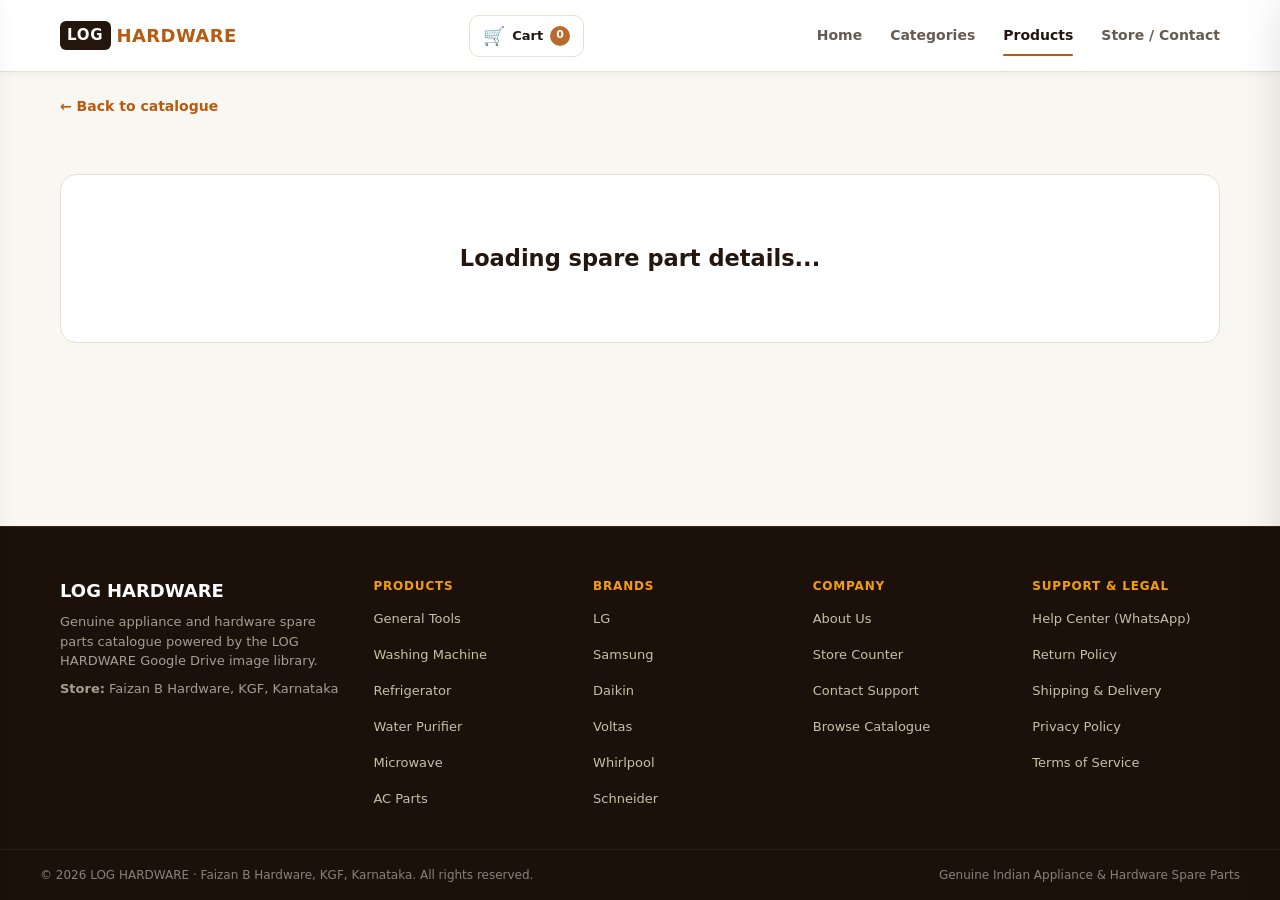
<file: product.html>
<!doctype html>
<html lang="en">
<head>
  <meta charset="utf-8">
  <meta name="viewport" content="width=device-width, initial-scale=1, viewport-fit=cover">
  <title>Spare Part Details - LOG HARDWARE</title>
  <meta name="description" content="LOG HARDWARE Google Drive spare parts catalogue.">
  <link rel="stylesheet" href="styles.css">
</head>
<body>

<header class="topbar">
  <div class="topbar-container">
    <div class="brand-wrapper">
      <a class="site-name" href="index.html" aria-label="LOG HARDWARE Home">
        <span class="logo-accent">LOG</span>
        <span class="logo-sub">HARDWARE</span>
      </a>
    </div>

    <button class="menu-toggle" id="menuToggle" type="button"
            aria-label="Open navigation menu" aria-expanded="false">
      <span class="hamburger-icon" aria-hidden="true">☰</span>
      <span class="menu-label">Menu</span>
    </button>
      <button class="header-cart-button" type="button" data-cart-button aria-label="Open shopping cart">
        <span class="cart-icon" aria-hidden="true">🛒</span>
        <span class="cart-label">Cart</span>
        <span class="cart-count" data-cart-count>0</span>
      </button>


    <nav class="topbar-nav" aria-label="Primary navigation">
      <a href="index.html#home">Home</a>
      <a href="index.html#categories">Categories</a>
      <a href="index.html#products-section" class="active">Products</a>
      <a href="index.html#store">Store / Contact</a>
    </nav>
  </div>
</header>

<nav id="mobileNav" class="mobile-nav" aria-label="Mobile navigation">
  <div class="mobile-nav-head">
    <div class="site-name">
      <span class="logo-accent">LOG</span>
      <span class="logo-sub">HARDWARE</span>
    </div>
    <button id="closeMobileNav" class="icon-button" type="button"
            aria-label="Close navigation menu">×</button>
  </div>

  <div class="mobile-nav-links">
    <a href="index.html#home">Home</a>
    <a href="index.html#categories">Categories</a>
    <a href="index.html#products-section">Products</a>
    <a href="index.html#store">Store</a>
    <a href="index.html#store">Contact</a>
    <a href="javascript:void(0)" onclick="openStoreWhatsApp()" class="whatsapp-nav">
      💬 Chat on WhatsApp
    </a>
  </div>

  <div class="mobile-nav-footer">
    <p><strong>Faizan B Hardware</strong><br>
      KGF, Karnataka<br>
      Mon – Sat: 9:00 AM – 8:00 PM
    </p>
  </div>
</nav>

<div id="mobileNavOverlay" class="mobile-nav-overlay" aria-hidden="true"></div>

<main>
  <a class="back-link" href="index.html#products-section">
    ← Back to catalogue
  </a>

  <section id="productDetail"
           class="product-detail-layout"
           aria-live="polite">
    <div class="detail-not-found">
      <h2>Loading spare part details...</h2>
    </div>
  </section>
</main>

<footer class="site-footer">
  <div class="footer-top">
    <div class="footer-brand-col">
      <a class="footer-logo" href="index.html">
        <span class="logo-accent">LOG</span> HARDWARE
      </a>
      <p class="footer-desc">
        Genuine appliance and hardware spare parts catalogue powered by
        the LOG HARDWARE Google Drive image library.
      </p>
      <p class="footer-desc">
        <strong>Store:</strong> Faizan B Hardware, KGF, Karnataka
      </p>
    </div>

    <div class="footer-col">
      <div class="footer-heading">Products</div>
      <a onclick="chooseCategory('General Tools')">General Tools</a>
      <a onclick="chooseCategory('Washing Machine')">Washing Machine</a>
      <a onclick="chooseCategory('Refrigerator')">Refrigerator</a>
      <a onclick="chooseCategory('Water Purifier')">Water Purifier</a>
      <a onclick="chooseCategory('Microwave')">Microwave</a>
      <a onclick="chooseCategory('AC Parts')">AC Parts</a>
    </div>

    <div class="footer-col">
      <div class="footer-heading">Brands</div>
      <a onclick="chooseBrand('LG')">LG</a>
      <a onclick="chooseBrand('Samsung')">Samsung</a>
      <a onclick="chooseBrand('Daikin')">Daikin</a>
      <a onclick="chooseBrand('Voltas')">Voltas</a>
      <a onclick="chooseBrand('Whirlpool')">Whirlpool</a>
      <a onclick="chooseBrand('Schneider')">Schneider</a>
    </div>

    <div class="footer-col">
      <div class="footer-heading">Company</div>
      <a href="index.html#store">About Us</a>
      <a href="index.html#store">Store Counter</a>
      <a href="javascript:void(0)" onclick="openStoreWhatsApp()">Contact Support</a>
      <a href="index.html#categories">Browse Catalogue</a>
    </div>

    <div class="footer-col">
      <div class="footer-heading">Support &amp; Legal</div>
      <a href="javascript:void(0)" onclick="openStoreWhatsApp()">Help Center (WhatsApp)</a>
      <a href="index.html#store">Return Policy</a>
      <a href="index.html#store">Shipping &amp; Delivery</a>
      <a href="index.html#store">Privacy Policy</a>
      <a href="index.html#store">Terms of Service</a>
    </div>
  </div>

  <div class="footer-bottom">
    <div class="footer-bottom-inner">
      <span>© 2026 LOG HARDWARE · Faizan B Hardware, KGF, Karnataka. All rights reserved.</span>
      <span>Genuine Indian Appliance &amp; Hardware Spare Parts</span>
    </div>
  </div>
</footer>

<script src="navigation.js"></script>
<script src="google_drive.js"></script>
<script src="app.js"></script>
  <script src="cart.js"></script>
</body>
</html>
</file>
<file: styles.css>
/* ==========================================================================
   LOG HARDWARE - Modern, Accessible & Mobile-First Design System
   Indian Hardware & Appliance Spare Parts Catalogue
   Primary Mobile Web Experience + Fully Responsive Across All Breakpoints
   ========================================================================== */

:root {
  --cream: #f9f7f1;
  --paper: #ffffff;
  --paper-soft: #fdfcf9;
  --brown: #24160d;
  --brown-light: #3d281a;
  --tan: #b85b11;
  --tan-hover: #964708;
  --tan-light: #fef5ee;
  --muted: #665b52;
  --muted-light: #8a7f76;
  --line: #e6dfd4;
  --line-strong: #d2c7b8;
  --green: #25d366;
  --green-dark: #128c7e;
  --green-hover: #1ebd56;
  --green-light: #e8f8f0;
  --amber: #f59e0b;
  --amber-light: #fffbeb;
  
  --font-base: system-ui, -apple-system, BlinkMacSystemFont, "Segoe UI", Roboto, "Helvetica Neue", Arial, sans-serif;
  --shadow-xs: 0 1px 2px rgba(36, 22, 13, 0.05);
  --shadow-sm: 0 2px 6px rgba(36, 22, 13, 0.08);
  --shadow-md: 0 6px 18px rgba(36, 22, 13, 0.08);
  --shadow-lg: 0 12px 30px rgba(36, 22, 13, 0.12);
  
  --radius-sm: 6px;
  --radius-md: 10px;
  --radius-lg: 16px;
  --radius-pill: 9999px;
  
  --transition-fast: 0.15s ease;
  --transition-base: 0.25s ease;
  --touch-min: 44px;
}

/* ==========================================================================
   Global Reset & Mobile-First Foundation
   ========================================================================== */
*, *::before, *::after {
  box-sizing: border-box;
}

html, body {
  width: 100%;
  max-width: 100%;
  overflow-x: hidden;
  margin: 0;
  padding: 0;
  background-color: var(--cream);
  color: var(--brown);
  font-family: var(--font-base);
  font-size: 15px;
  line-height: 1.5;
  -webkit-text-size-adjust: 100%;
  scroll-behavior: smooth;
}

body {
  min-height: 100vh;
  min-height: 100dvh;
  display: flex;
  flex-direction: column;
}

body.cart-open,
body.menu-open {
  overflow: hidden;
}

img {
  max-width: 100%;
  height: auto;
  display: block;
}

a {
  color: inherit;
  text-decoration: none;
  -webkit-tap-highlight-color: transparent;
}

button, input, select, textarea {
  font-family: inherit;
  font-size: inherit;
  line-height: inherit;
  -webkit-tap-highlight-color: transparent;
}

button {
  cursor: pointer;
  border: none;
  background: none;
}

:focus-visible {
  outline: 2px solid var(--tan);
  outline-offset: 2px;
}

main {
  width: 100%;
  max-width: 1200px;
  margin: 0 auto;
  padding-inline: 14px;
  flex: 1;
}

@media (min-width: 768px) {
  main {
    padding-inline: 20px;
  }
}

.eyebrow {
  color: var(--tan);
  font-size: 11px;
  font-weight: 800;
  letter-spacing: 1.2px;
  text-transform: uppercase;
  margin: 0 0 6px 0;
  display: inline-block;
}

/* ==========================================================================
   Header: Desktop & Mobile (LOG HARDWARE | Menu | Cart)
   ========================================================================== */
.topbar {
  position: sticky;
  top: 0;
  z-index: 100;
  background: #ffffff;
  border-bottom: 1px solid var(--line);
  height: 64px;
  box-shadow: 0 2px 8px rgba(0, 0, 0, 0.04);
}

.topbar-container {
  max-width: 1200px;
  margin: 0 auto;
  height: 100%;
  padding-inline: 14px;
  display: flex;
  align-items: center;
  justify-content: space-between;
  gap: 10px;
}

@media (min-width: 768px) {
  .topbar {
    height: 72px;
  }
  .topbar-container {
    padding-inline: 20px;
    gap: 20px;
  }
}

.brand-wrapper {
  display: flex;
  align-items: center;
  gap: 8px;
  min-width: 0;
}

.site-name {
  display: inline-flex;
  align-items: center;
  gap: 6px;
  font-size: 18px;
  font-weight: 900;
  color: var(--brown);
  letter-spacing: -0.5px;
  white-space: nowrap;
}

.site-name .logo-accent {
  background: var(--brown);
  color: #ffffff;
  padding: 3px 7px;
  border-radius: var(--radius-sm);
  font-weight: 900;
  letter-spacing: 0.8px;
  font-size: 15px;
}

.site-name .logo-sub {
  color: var(--tan);
  font-weight: 800;
  letter-spacing: 0.4px;
}

/* Menu Toggle Button (Min 44x44px Touch Target) */
.menu-toggle {
  display: inline-flex;
  align-items: center;
  justify-content: center;
  gap: 6px;
  min-width: 44px;
  height: 44px;
  padding: 0 10px;
  border-radius: var(--radius-sm);
  background: var(--cream);
  border: 1px solid var(--line);
  color: var(--brown);
  font-size: 14px;
  font-weight: 700;
  line-height: 1;
}

.menu-toggle .hamburger-icon {
  font-size: 18px;
  line-height: 1;
}

.menu-toggle .menu-label {
  font-size: 13px;
  font-weight: 700;
}

@media (min-width: 769px) {
  .menu-toggle {
    display: none;
  }
}

/* Desktop Navigation */
.topbar-nav {
  display: none;
}

@media (min-width: 769px) {
  .topbar-nav {
    display: flex;
    align-items: center;
    gap: 28px;
  }
  
  .topbar-nav a {
    font-size: 14px;
    font-weight: 600;
    color: var(--muted);
    transition: color var(--transition-fast);
    padding: 6px 0;
    position: relative;
  }
  
  .topbar-nav a:hover,
  .topbar-nav a.active {
    color: var(--brown);
  }
  
  .topbar-nav a.active::after {
    content: '';
    position: absolute;
    bottom: -4px;
    left: 0;
    right: 0;
    height: 2px;
    background: var(--tan);
    border-radius: 2px;
  }
}

/* Cart Button (Min 44px Touch Target) */
.header-actions {
  display: flex;
  align-items: center;
  gap: 8px;
}

.cart-button {
  display: inline-flex;
  align-items: center;
  justify-content: center;
  gap: 7px;
  min-height: 44px;
  padding: 8px 14px;
  background: var(--brown);
  color: #ffffff;
  border-radius: var(--radius-pill);
  font-weight: 700;
  font-size: 14px;
  transition: background-color var(--transition-fast);
  white-space: nowrap;
}

.cart-button:hover {
  background: var(--brown-light);
}

.cart-count-badge {
  display: inline-grid;
  place-items: center;
  background: var(--amber);
  color: var(--brown);
  font-size: 12px;
  font-weight: 800;
  min-width: 20px;
  height: 20px;
  border-radius: 10px;
  padding: 0 4px;
}

/* ==========================================================================
   Mobile Navigation Drawer & Overlay
   ========================================================================== */
.mobile-nav {
  position: fixed;
  top: 0;
  left: 0;
  width: min(320px, 86%);
  height: 100vh;
  height: 100dvh;
  background: #ffffff;
  z-index: 1001;
  transform: translateX(-105%);
  transition: transform var(--transition-base);
  display: flex;
  flex-direction: column;
  box-shadow: 4px 0 25px rgba(0, 0, 0, 0.15);
}

.mobile-nav.open {
  transform: translateX(0);
}

.mobile-nav-head {
  padding: 16px 18px;
  display: flex;
  align-items: center;
  justify-content: space-between;
  border-bottom: 1px solid var(--line);
}

.mobile-nav-head .icon-button {
  width: 44px;
  height: 44px;
  font-size: 28px;
}

.mobile-nav-links {
  display: flex;
  flex-direction: column;
  padding: 12px 0;
  overflow-y: auto;
  flex: 1;
}

.mobile-nav-links a {
  min-height: 48px;
  display: flex;
  align-items: center;
  padding: 12px 20px;
  font-size: 16px;
  font-weight: 700;
  color: var(--brown);
  border-left: 4px solid transparent;
  transition: background-color var(--transition-fast), border-color var(--transition-fast), color var(--transition-fast);
}

.mobile-nav-links a:hover,
.mobile-nav-links a:focus,
.mobile-nav-links a.active {
  background: var(--cream);
  border-color: var(--tan);
  color: var(--tan);
}

.mobile-nav-links a.whatsapp-nav {
  color: var(--green-dark);
  background: var(--green-light);
  margin: 10px 16px;
  border-radius: var(--radius-sm);
  border-left: none;
}

.mobile-nav-footer {
  padding: 16px 20px;
  border-top: 1px solid var(--line);
  background: var(--paper-soft);
  font-size: 13px;
  color: var(--muted);
  line-height: 1.4;
}

.mobile-nav-footer p {
  margin: 0;
}

.mobile-nav-overlay {
  position: fixed;
  inset: 0;
  background: rgba(36, 22, 13, 0.5);
  backdrop-filter: blur(2px);
  z-index: 1000;
  opacity: 0;
  visibility: hidden;
  transition: opacity var(--transition-base), visibility var(--transition-base);
}

.mobile-nav-overlay.open {
  opacity: 1;
  visibility: visible;
}

/* ==========================================================================
   Hero Section: Mobile First
   ========================================================================== */
.hero {
  padding: 28px 0 24px;
  display: grid;
  grid-template-columns: 1fr;
  gap: 24px;
}

@media (min-width: 900px) {
  .hero {
    padding: 48px 0 36px;
    grid-template-columns: 1.15fr 0.85fr;
    gap: 40px;
    align-items: center;
  }
}

.hero-content h1 {
  font-size: clamp(28px, 8.5vw, 44px);
  line-height: 1.12;
  letter-spacing: -1px;
  color: var(--brown);
  margin: 0 0 12px 0;
  font-weight: 900;
}

.hero-description {
  font-size: 15px;
  line-height: 1.55;
  color: var(--muted);
  max-width: 540px;
  margin: 0 0 20px 0;
}

.hero-cta-group {
  display: flex;
  flex-direction: column;
  gap: 10px;
  width: 100%;
}

@media (min-width: 500px) {
  .hero-cta-group {
    flex-direction: row;
    flex-wrap: wrap;
    align-items: center;
  }
}

.hero-primary-btn {
  display: inline-flex;
  align-items: center;
  justify-content: center;
  gap: 8px;
  background: var(--brown);
  color: #ffffff;
  min-height: 48px;
  padding: 12px 22px;
  border-radius: var(--radius-md);
  font-weight: 700;
  font-size: 15px;
  transition: background-color var(--transition-fast);
  text-align: center;
  width: 100%;
}

@media (min-width: 500px) {
  .hero-primary-btn {
    width: auto;
  }
}

.hero-primary-btn:hover {
  background: var(--brown-light);
}

.hero-secondary-btn {
  display: inline-flex;
  align-items: center;
  justify-content: center;
  gap: 8px;
  background: var(--green-light);
  color: var(--green-dark);
  border: 1px solid rgba(37, 211, 102, 0.4);
  min-height: 48px;
  padding: 12px 20px;
  border-radius: var(--radius-md);
  font-weight: 700;
  font-size: 15px;
  transition: background-color var(--transition-fast);
  width: 100%;
}

@media (min-width: 500px) {
  .hero-secondary-btn {
    width: auto;
  }
}

.hero-secondary-btn:hover {
  background: #d9f5e5;
}

/* Clean, Authentic Hardware Store Card (NO FLOAT/GRAVITY ANIMATIONS) */
.hero-visual {
  background: #ffffff;
  border: 1px solid var(--line);
  border-radius: var(--radius-lg);
  padding: 18px;
  box-shadow: var(--shadow-sm);
  display: flex;
  flex-direction: column;
  gap: 14px;
}

.hero-badge-top {
  display: flex;
  align-items: center;
  justify-content: space-between;
  padding-bottom: 12px;
  border-bottom: 1px solid var(--line);
}

.status-pill {
  display: inline-flex;
  align-items: center;
  gap: 6px;
  background: #ecfdf5;
  color: #065f46;
  font-size: 12px;
  font-weight: 700;
  padding: 4px 10px;
  border-radius: var(--radius-pill);
}

.status-pill::before {
  content: '●';
  color: #10b981;
}

.hero-counter {
  font-size: 12px;
  font-weight: 700;
  color: var(--muted);
}

.hero-feature-grid {
  display: grid;
  grid-template-columns: 1fr;
  gap: 10px;
}

@media (min-width: 480px) {
  .hero-feature-grid {
    grid-template-columns: 1fr 1fr;
  }
}

.feature-box {
  background: var(--cream);
  border: 1px solid var(--line);
  border-radius: var(--radius-md);
  padding: 12px;
}

.feature-box-icon {
  font-size: 20px;
  margin-bottom: 4px;
}

.feature-box-title {
  font-weight: 700;
  font-size: 13px;
  color: var(--brown);
  margin: 0 0 2px 0;
}

.feature-box-desc {
  font-size: 12px;
  color: var(--muted);
  margin: 0;
  line-height: 1.4;
}

.hero-store-bar {
  background: var(--brown);
  color: #ffffff;
  border-radius: var(--radius-md);
  padding: 10px 14px;
  font-size: 12px;
  line-height: 1.4;
}

.hero-store-bar strong {
  color: var(--amber);
}

/* ==========================================================================
   Categories Section (Mobile: 2 Columns with >=44px Touch Targets)
   ========================================================================== */
.category-section {
  padding: 24px 0 16px;
}

.section-head {
  margin-bottom: 16px;
}

.section-head h2 {
  margin: 0 0 4px 0;
  font-size: clamp(22px, 6vw, 28px);
  font-weight: 800;
  letter-spacing: -0.6px;
  color: var(--brown);
}

.section-head p {
  margin: 0;
  color: var(--muted);
  font-size: 14px;
}

.category-grid {
  display: grid;
  grid-template-columns: repeat(2, 1fr);
  gap: 12px;
}

@media (min-width: 601px) and (max-width: 1023px) {
  .category-grid {
    grid-template-columns: repeat(3, 1fr);
    gap: 16px;
  }
}

@media (min-width: 1024px) {
  .category-grid {
    grid-template-columns: repeat(6, 1fr);
    gap: 16px;
  }
}

.category-card {
  background: #ffffff;
  border: 1px solid var(--line);
  border-radius: var(--radius-md);
  padding: 16px 10px;
  display: flex;
  flex-direction: column;
  align-items: center;
  justify-content: center;
  gap: 8px;
  text-align: center;
  min-height: 96px;
  width: 100%;
  transition: border-color var(--transition-fast), background-color var(--transition-fast);
}

.category-card:hover {
  border-color: var(--tan);
}

.category-card.selected {
  border: 2px solid var(--tan);
  background: var(--tan-light);
}

.category-icon {
  font-size: 26px;
  line-height: 1;
}

.category-name {
  font-size: 13px;
  font-weight: 700;
  color: var(--brown);
  line-height: 1.2;
}

/* ==========================================================================
   Brand Strip (Touch friendly, no horizontal page overflow)
   ========================================================================== */
.brand-strip {
  background: #ffffff;
  border-top: 1px solid var(--line);
  border-bottom: 1px solid var(--line);
  padding: 12px 0;
  margin: 20px 0;
  overflow: hidden;
  max-width: 100%;
}

.brand-strip-container {
  max-width: 1200px;
  margin: 0 auto;
  padding: 0 14px 6px;
}

.brand-strip-label {
  font-size: 11px;
  font-weight: 800;
  letter-spacing: 1px;
  color: var(--tan);
  text-transform: uppercase;
  margin: 0;
}

.brand-track-wrapper {
  overflow: hidden;
  width: 100%;
}

.brand-track {
  display: flex;
  width: max-content;
  gap: 14px;
  animation: subtleMarquee 38s linear infinite;
  padding: 4px 0;
}

.brand-track:hover {
  animation-play-state: paused;
}

.brand-pill {
  display: inline-flex;
  align-items: center;
  justify-content: center;
  min-height: 38px;
  padding: 0 16px;
  background: var(--cream);
  border: 1px solid var(--line);
  border-radius: var(--radius-pill);
  font-size: 12px;
  font-weight: 800;
  color: var(--brown);
  letter-spacing: 0.5px;
  transition: background-color var(--transition-fast), border-color var(--transition-fast);
  cursor: pointer;
  white-space: nowrap;
}

.brand-pill:hover,
.brand-pill:focus {
  background: #ffffff;
  border-color: var(--tan);
  color: var(--tan);
}

@keyframes subtleMarquee {
  from { transform: translateX(0); }
  to { transform: translateX(-50%); }
}

@media (prefers-reduced-motion: reduce) {
  .brand-track {
    animation: none;
    overflow-x: auto;
  }
}

/* ==========================================================================
   Filter Panel: Mobile Layout Order
   Row 1: Search
   Row 2: Category | Brand
   Row 3: Size / Model
   Row 4: Clear Filters
   ========================================================================== */
.filter-section {
  padding: 12px 0 20px;
}

.filter-card {
  background: #ffffff;
  border: 1px solid var(--line);
  border-radius: var(--radius-lg);
  padding: 16px;
  box-shadow: var(--shadow-xs);
  margin-bottom: 20px;
}

.filter-grid {
  display: grid;
  grid-template-columns: 1fr 1fr;
  gap: 12px;
}

.filter-group-search {
  grid-column: 1 / -1;
}

.filter-group-category {
  grid-column: 1;
}

.filter-group-brand {
  grid-column: 2;
}

.filter-group-size {
  grid-column: 1 / -1;
}

.filter-clear-btn {
  grid-column: 1 / -1;
  width: 100%;
  height: 44px;
  background: var(--cream);
  color: var(--brown);
  border: 1px solid var(--line-strong);
  border-radius: var(--radius-sm);
  font-size: 14px;
  font-weight: 700;
  display: inline-flex;
  align-items: center;
  justify-content: center;
  transition: background-color var(--transition-fast), border-color var(--transition-fast);
}

.filter-clear-btn:hover {
  background: #ffffff;
  border-color: var(--tan);
  color: var(--tan);
}

@media (min-width: 900px) {
  .filter-grid {
    grid-template-columns: 1.3fr 1fr 1fr 1fr auto;
    align-items: end;
  }
  .filter-group-search {
    grid-column: auto;
  }
  .filter-group-category {
    grid-column: auto;
  }
  .filter-group-brand {
    grid-column: auto;
  }
  .filter-group-size {
    grid-column: auto;
  }
  .filter-clear-btn {
    grid-column: auto;
    width: auto;
    padding: 0 18px;
  }
}

.filter-group {
  display: flex;
  flex-direction: column;
  gap: 4px;
  min-width: 0;
}

.filter-label {
  font-size: 11px;
  font-weight: 800;
  color: var(--muted);
  text-transform: uppercase;
  letter-spacing: 0.5px;
}

/* 16px font-size prevents iOS Safari from automatically zooming into inputs! */
.filter-select,
.filter-input {
  width: 100%;
  height: 44px;
  background: var(--paper-soft);
  border: 1px solid var(--line-strong);
  border-radius: var(--radius-sm);
  padding: 0 12px;
  color: var(--brown);
  font-size: 16px;
  font-weight: 500;
  transition: border-color var(--transition-fast), box-shadow var(--transition-fast);
}

@media (min-width: 769px) {
  .filter-select,
  .filter-input {
    font-size: 14px;
  }
}

.filter-select:focus,
.filter-input:focus {
  border-color: var(--tan);
  outline: none;
  box-shadow: 0 0 0 3px rgba(184, 91, 17, 0.12);
}

.catalogue-status-bar {
  display: flex;
  align-items: center;
  justify-content: space-between;
  margin-bottom: 16px;
  padding-bottom: 10px;
  border-bottom: 1px solid var(--line);
}

.product-count-text {
  font-size: 13px;
  color: var(--muted);
  margin: 0;
  line-height: 1.4;
}

.product-count-text strong {
  color: var(--brown);
}

/* ==========================================================================
   Product Grid: Single-Column on Mobile, 2 on Tablet, 3 on Desktop
   ========================================================================== */
.product-grid {
  display: grid;
  grid-template-columns: 1fr;
  gap: 20px;
}

@media (min-width: 650px) and (max-width: 1023px) {
  .product-grid {
    grid-template-columns: repeat(2, 1fr);
    gap: 20px;
  }
}

@media (min-width: 1024px) {
  .product-grid {
    grid-template-columns: repeat(3, 1fr);
    gap: 24px;
  }
}

.product-card {
  background: #ffffff;
  border: 1px solid var(--line);
  border-radius: var(--radius-lg);
  overflow: hidden;
  box-shadow: var(--shadow-xs);
  display: flex;
  flex-direction: column;
}

.card-link {
  display: flex;
  flex-direction: column;
  flex: 1;
  color: inherit;
}

/* Product image area on mobile: aspect-ratio 1 / 1, object-fit contain */
.image-wrap {
  width: 100%;
  aspect-ratio: 1 / 1;
  background: #f7f5ef;
  position: relative;
  overflow: hidden;
  display: flex;
  align-items: center;
  justify-content: center;
  padding: 16px;
}

@media (min-width: 650px) {
  .image-wrap {
    aspect-ratio: 4 / 3;
  }
}

.image-wrap img {
  width: 100%;
  height: 100%;
  object-fit: contain;
}

.card-tag {
  position: absolute;
  top: 10px;
  left: 10px;
  background: rgba(255, 255, 255, 0.95);
  backdrop-filter: blur(4px);
  color: var(--tan);
  font-size: 10px;
  font-weight: 800;
  letter-spacing: 0.6px;
  text-transform: uppercase;
  padding: 4px 8px;
  border-radius: var(--radius-sm);
  box-shadow: 0 1px 3px rgba(0, 0, 0, 0.1);
}

.card-copy {
  padding: 14px 16px 10px;
  display: flex;
  flex-direction: column;
  gap: 4px;
  flex: 1;
}

.product-title {
  margin: 0;
  font-size: 16px;
  font-weight: 800;
  line-height: 1.35;
  color: var(--brown);
  word-break: break-word;
}

.card-brand-meta {
  margin: 0;
  font-size: 12px;
  color: var(--muted);
  display: flex;
  align-items: center;
  flex-wrap: wrap;
  gap: 6px;
}

.meta-brand {
  font-weight: 700;
  color: var(--brown-light);
}

.meta-separator {
  color: var(--line-strong);
}

.meta-sku {
  color: var(--muted-light);
  word-break: break-all;
}

.card-price-row {
  display: flex;
  align-items: center;
  justify-content: space-between;
  margin-top: 6px;
  padding-top: 8px;
  border-top: 1px dashed var(--line);
}

.product-price {
  font-size: 19px;
  font-weight: 900;
  color: var(--brown);
  letter-spacing: -0.3px;
}

.stock-badge {
  font-size: 11px;
  font-weight: 700;
  color: #047857;
  background: #ecfdf5;
  padding: 3px 8px;
  border-radius: var(--radius-pill);
}

/* Card Actions Area (Touch Targets >=44px) */
.card-bottom-actions {
  padding: 12px 16px 16px;
  border-top: 1px solid var(--line);
  background: var(--paper-soft);
  display: flex;
  flex-direction: column;
  gap: 10px;
}

.card-options-row {
  display: grid;
  grid-template-columns: 1.35fr 1fr;
  gap: 10px;
}

.variant-label,
.qty-label {
  display: flex;
  flex-direction: column;
  gap: 4px;
}

.label-text {
  font-size: 10px;
  font-weight: 800;
  text-transform: uppercase;
  color: var(--muted);
  letter-spacing: 0.5px;
}

.card-variant-select {
  height: 44px;
  background: #ffffff;
  border: 1px solid var(--line-strong);
  border-radius: var(--radius-sm);
  padding: 0 8px;
  font-size: 14px;
  color: var(--brown);
  width: 100%;
}

.qty-stepper {
  display: flex;
  align-items: center;
  height: 44px;
  background: #ffffff;
  border: 1px solid var(--line-strong);
  border-radius: var(--radius-sm);
  overflow: hidden;
}

.stepper-btn {
  width: 44px;
  height: 100%;
  display: grid;
  place-items: center;
  background: var(--cream);
  color: var(--brown);
  font-size: 18px;
  font-weight: 700;
  line-height: 1;
}

.qty-stepper input {
  width: 100%;
  min-width: 0;
  height: 100%;
  text-align: center;
  border: none;
  font-weight: 700;
  font-size: 15px;
  color: var(--brown);
  padding: 0 4px;
  -moz-appearance: textfield;
}

.qty-stepper input::-webkit-outer-spin-button,
.qty-stepper input::-webkit-inner-spin-button {
  -webkit-appearance: none;
  margin: 0;
}

.card-button-group {
  display: grid;
  grid-template-columns: 1fr 1fr;
  gap: 8px;
}

@media (max-width: 340px) {
  .card-button-group {
    grid-template-columns: 1fr;
  }
}

.add-cart-btn,
.whatsapp-btn {
  height: 44px;
  border-radius: var(--radius-sm);
  font-size: 13px;
  font-weight: 800;
  display: inline-flex;
  align-items: center;
  justify-content: center;
  gap: 6px;
  white-space: nowrap;
}

.add-cart-btn {
  background: var(--brown);
  color: #ffffff;
}

.whatsapp-btn {
  background: var(--green);
  color: #0c391d;
}

.btn-icon {
  font-size: 15px;
}

/* Empty State / No Results */
.no-results-panel {
  grid-column: 1 / -1;
  background: #ffffff;
  border: 1px solid var(--line);
  border-radius: var(--radius-lg);
  padding: 40px 18px;
  text-align: center;
  display: flex;
  flex-direction: column;
  align-items: center;
  gap: 10px;
}

.no-results-icon {
  font-size: 36px;
  line-height: 1;
}

.no-results-panel h3 {
  margin: 0;
  font-size: 18px;
  color: var(--brown);
}

.no-results-panel p {
  margin: 0 0 8px;
  color: var(--muted);
  font-size: 14px;
  max-width: 380px;
}

/* ==========================================================================
   Product Detail Page: Single Column Mobile First
   Order: Back button -> Image -> Category -> Title -> Price ->
   Description -> Specs table -> Variant -> Quantity -> Add to Cart -> WhatsApp
   ========================================================================== */
.back-link {
  display: inline-flex;
  align-items: center;
  gap: 6px;
  min-height: 44px;
  font-size: 14px;
  font-weight: 700;
  color: var(--tan);
  margin: 12px 0 16px;
}

.product-detail-layout {
  display: grid;
  grid-template-columns: 1fr;
  gap: 24px;
  margin-bottom: 40px;
}

@media (min-width: 850px) {
  .product-detail-layout {
    grid-template-columns: 1fr 1.15fr;
    gap: 40px;
    margin-bottom: 60px;
  }
}

.detail-gallery {
  display: flex;
  flex-direction: column;
  gap: 12px;
}

.detail-image-wrap {
  width: 100%;
  aspect-ratio: 1 / 1;
  background: #ffffff;
  border: 1px solid var(--line);
  border-radius: var(--radius-lg);
  padding: 20px;
  display: flex;
  align-items: center;
  justify-content: center;
  box-shadow: var(--shadow-sm);
}

.detail-image-wrap img {
  width: 100%;
  height: 100%;
  object-fit: contain;
}

.detail-badges {
  display: flex;
  gap: 8px;
  flex-wrap: wrap;
}

.detail-badge-pill {
  font-size: 11px;
  font-weight: 700;
  color: #065f46;
  background: #ecfdf5;
  border: 1px solid #a7f3d0;
  padding: 5px 10px;
  border-radius: var(--radius-pill);
}

.detail-content {
  display: flex;
  flex-direction: column;
  gap: 16px;
}

.detail-header-meta {
  display: flex;
  align-items: center;
  gap: 10px;
  flex-wrap: wrap;
}

.detail-stock-status {
  font-size: 12px;
  font-weight: 700;
  color: #047857;
}

.detail-title {
  margin: 0;
  font-size: clamp(24px, 6.5vw, 36px);
  font-weight: 900;
  line-height: 1.2;
  color: var(--brown);
  letter-spacing: -0.6px;
  word-break: break-word;
}

.detail-price-box {
  display: flex;
  align-items: baseline;
  gap: 10px;
  padding: 12px 16px;
  background: #ffffff;
  border: 1px solid var(--line);
  border-radius: var(--radius-md);
  width: fit-content;
}

.detail-price {
  font-size: 28px;
  font-weight: 900;
  color: var(--brown);
}

.detail-price-tax {
  font-size: 12px;
  color: var(--muted);
  font-weight: 600;
}

.detail-description {
  font-size: 15px;
  color: var(--muted);
  line-height: 1.6;
  margin: 0;
}

.specs-table-wrap {
  background: #ffffff;
  border: 1px solid var(--line);
  border-radius: var(--radius-md);
  overflow-x: auto;
}

.specs-table {
  width: 100%;
  border-collapse: collapse;
  font-size: 13px;
}

.specs-table th,
.specs-table td {
  padding: 10px 14px;
  border-bottom: 1px solid var(--line);
  text-align: left;
}

.specs-table tr:last-child th,
.specs-table tr:last-child td {
  border-bottom: none;
}

.specs-table th {
  color: var(--muted);
  font-weight: 600;
  width: 38%;
  background: var(--paper-soft);
  white-space: nowrap;
}

.specs-table td {
  color: var(--brown);
}

.sku-code {
  background: var(--cream);
  padding: 2px 6px;
  border-radius: 4px;
  font-family: monospace;
  font-weight: 700;
  color: var(--brown-light);
}

.detail-order-actions {
  background: #ffffff;
  border: 1px solid var(--line);
  border-radius: var(--radius-lg);
  padding: 18px;
  display: flex;
  flex-direction: column;
  gap: 14px;
  box-shadow: var(--shadow-sm);
}

.detail-selection-grid {
  display: grid;
  grid-template-columns: 1fr;
  gap: 12px;
}

@media (min-width: 500px) {
  .detail-selection-grid {
    grid-template-columns: 1.4fr 1fr;
  }
}

.detail-form-label {
  display: flex;
  flex-direction: column;
  gap: 4px;
}

.detail-form-label span {
  font-size: 11px;
  font-weight: 800;
  text-transform: uppercase;
  color: var(--muted);
}

.detail-select {
  height: 44px;
  background: var(--paper-soft);
  border: 1px solid var(--line-strong);
  border-radius: var(--radius-sm);
  padding: 0 12px;
  font-size: 16px;
  font-weight: 600;
  color: var(--brown);
  width: 100%;
}

.detail-stepper {
  height: 44px;
}

.detail-stepper .stepper-btn {
  width: 48px;
  font-size: 20px;
}

.detail-stepper input {
  font-size: 16px;
}

.detail-cta-row {
  display: grid;
  grid-template-columns: 1fr;
  gap: 10px;
}

@media (min-width: 500px) {
  .detail-cta-row {
    grid-template-columns: 1fr 1fr;
  }
}

.detail-add-btn,
.detail-wa-btn {
  height: 48px;
  border-radius: var(--radius-md);
  font-size: 15px;
  font-weight: 800;
  display: inline-flex;
  align-items: center;
  justify-content: center;
  gap: 8px;
}

.detail-add-btn {
  background: var(--brown);
  color: #ffffff;
}

.detail-wa-btn {
  background: var(--green);
  color: #0c391d;
}

.store-assurance-card {
  background: var(--tan-light);
  border: 1px solid rgba(184, 91, 17, 0.2);
  border-radius: var(--radius-md);
  padding: 14px;
}

.store-assurance-card h4 {
  margin: 0 0 4px;
  font-size: 13px;
  color: var(--tan);
  font-weight: 800;
}

.store-assurance-card p {
  margin: 0;
  font-size: 12px;
  color: var(--muted);
  line-height: 1.5;
}

.detail-not-found {
  grid-column: 1 / -1;
  background: #ffffff;
  border: 1px solid var(--line);
  border-radius: var(--radius-lg);
  padding: 48px 18px;
  text-align: center;
  margin: 30px 0;
}

.browse-spares-btn {
  display: inline-flex;
  align-items: center;
  justify-content: center;
  min-height: 44px;
  background: var(--brown);
  color: #ffffff;
  padding: 10px 22px;
  border-radius: var(--radius-md);
  font-weight: 700;
  margin-top: 14px;
}

/* ==========================================================================
   Store / Contact Section: Stacked Vertically on Mobile
   Order: 1. Map -> 2. Store info & hours -> 3. WhatsApp CTA -> 4. Message
   ========================================================================== */
.store-section {
  padding: 24px 0 48px;
}

.store-wrapper {
  background: #ffffff;
  border: 1px solid var(--line);
  border-radius: var(--radius-lg);
  overflow: hidden;
  box-shadow: var(--shadow-sm);
  display: grid;
  grid-template-columns: 1fr;
}

@media (min-width: 900px) {
  .store-wrapper {
    grid-template-columns: 1.25fr 1fr 0.85fr;
  }
}

.store-map-container {
  min-height: 250px;
  height: 260px;
  width: 100%;
  position: relative;
  background: #f0ede6;
}

@media (min-width: 900px) {
  .store-map-container {
    height: 100%;
    min-height: 320px;
  }
}

.store-map-container iframe {
  width: 100%;
  height: 100%;
  border: 0;
  display: block;
}

.store-info-panel {
  padding: 24px 18px;
  display: flex;
  flex-direction: column;
  justify-content: center;
  gap: 12px;
}

.store-info-panel h3 {
  margin: 0;
  font-size: 22px;
  font-weight: 900;
  color: var(--brown);
}

.store-location-badge {
  display: inline-flex;
  align-items: center;
  gap: 4px;
  font-size: 13px;
  font-weight: 700;
  color: var(--tan);
}

.store-details-text {
  font-size: 14px;
  color: var(--muted);
  line-height: 1.5;
  margin: 0;
}

.store-hours {
  display: flex;
  flex-direction: column;
  gap: 4px;
  font-size: 13px;
  background: var(--cream);
  padding: 10px 12px;
  border-radius: var(--radius-sm);
  border-left: 3px solid var(--tan);
}

.store-hours strong {
  color: var(--brown);
}

.store-wa-action {
  margin-top: 4px;
  display: inline-flex;
  align-items: center;
  justify-content: center;
  gap: 8px;
  min-height: 48px;
  width: 100%;
  background: var(--green);
  color: #0c391d;
  font-weight: 800;
  font-size: 15px;
  border-radius: var(--radius-sm);
  padding: 0 16px;
}

.store-highlight-panel {
  background: var(--brown);
  color: #ffffff;
  padding: 24px 18px;
  display: flex;
  flex-direction: column;
  justify-content: center;
  gap: 10px;
}

.store-highlight-panel h4 {
  margin: 0;
  font-size: 18px;
  font-weight: 800;
  color: var(--amber);
}

.store-highlight-panel p {
  margin: 0;
  font-size: 13px;
  color: #ded1c3;
  line-height: 1.5;
}

.store-checklist {
  display: flex;
  flex-direction: column;
  gap: 6px;
  font-size: 13px;
  margin-top: 4px;
}

.store-checklist-item {
  display: flex;
  align-items: center;
  gap: 6px;
}

.store-checklist-item span {
  color: var(--green);
  font-weight: 800;
}

/* ==========================================================================
   Footer: Compact 2-Column Mobile First
   ========================================================================== */
.site-footer {
  background: #1c110a;
  color: #d8cdbf;
  border-top: 1px solid #362418;
  margin-top: auto;
}

.footer-top {
  max-width: 1200px;
  margin: 0 auto;
  padding: 36px 14px 24px;
  display: grid;
  grid-template-columns: repeat(2, 1fr);
  gap: 24px;
}

.footer-brand-col {
  grid-column: 1 / -1;
  display: flex;
  flex-direction: column;
  gap: 8px;
}

.footer-logo {
  display: inline-flex;
  align-items: center;
  gap: 6px;
  font-size: 18px;
  font-weight: 900;
  color: #ffffff;
}

.footer-desc {
  font-size: 13px;
  line-height: 1.5;
  color: #a89c8f;
  margin: 0;
}

.footer-col {
  display: flex;
  flex-direction: column;
  gap: 8px;
}

.footer-heading {
  font-size: 12px;
  font-weight: 800;
  letter-spacing: 0.8px;
  color: var(--amber);
  text-transform: uppercase;
  margin: 0 0 2px 0;
}

.footer-col a {
  font-size: 13px;
  color: #c9bea9;
  min-height: 28px;
  display: inline-flex;
  align-items: center;
  cursor: pointer;
}

@media (min-width: 900px) {
  .footer-top {
    padding: 50px 20px 36px;
    grid-template-columns: 1.5fr repeat(4, 1fr);
    gap: 32px;
  }
  .footer-brand-col {
    grid-column: auto;
  }
}

.footer-bottom {
  border-top: 1px solid #2e1e13;
  padding: 16px 14px;
  text-align: center;
  font-size: 12px;
  color: #8c8074;
}

.footer-bottom-inner {
  max-width: 1200px;
  margin: 0 auto;
  display: flex;
  flex-direction: column;
  gap: 6px;
  align-items: center;
  justify-content: space-between;
}

@media (min-width: 768px) {
  .footer-bottom-inner {
    flex-direction: row;
  }
}

/* ==========================================================================
   Shopping Cart Drawer: Mobile Optimized + Safe Area Inset Support
   ========================================================================== */
.cart-panel {
  position: fixed;
  top: 0;
  right: 0;
  width: 100%;
  max-width: 440px;
  height: 100vh;
  height: 100dvh;
  background: #ffffff;
  z-index: 1002;
  transform: translateX(105%);
  transition: transform var(--transition-base);
  display: flex;
  flex-direction: column;
  box-shadow: -6px 0 30px rgba(0, 0, 0, 0.18);
}

.cart-panel.open {
  transform: translateX(0);
}

.cart-head {
  padding: 14px 18px;
  display: flex;
  align-items: center;
  justify-content: space-between;
  border-bottom: 1px solid var(--line);
  background: var(--paper-soft);
  min-height: 60px;
}

.cart-head h2 {
  margin: 0;
  font-size: 17px;
  font-weight: 800;
  color: var(--brown);
}

.cart-head .icon-button {
  width: 44px;
  height: 44px;
  font-size: 28px;
}

.cart-items {
  flex: 1;
  overflow-y: auto;
  padding: 14px 18px;
  display: flex;
  flex-direction: column;
  gap: 12px;
}

.cart-item {
  display: grid;
  grid-template-columns: 64px 1fr;
  gap: 12px;
  padding: 12px 0;
  border-bottom: 1px solid var(--line);
}

.cart-item:last-child {
  border-bottom: none;
}

.cart-item-img {
  width: 64px;
  height: 64px;
  background: var(--cream);
  border: 1px solid var(--line);
  border-radius: var(--radius-sm);
  padding: 4px;
  display: flex;
  align-items: center;
  justify-content: center;
}

.cart-item-img img {
  width: 100%;
  height: 100%;
  object-fit: contain;
}

.cart-item-details {
  display: flex;
  flex-direction: column;
  gap: 3px;
  min-width: 0;
}

.cart-item-name {
  margin: 0;
  font-size: 14px;
  font-weight: 800;
  color: var(--brown);
  line-height: 1.3;
  word-break: break-word;
}

.cart-item-meta {
  margin: 0;
  font-size: 12px;
  color: var(--muted);
}

.cart-item-variant {
  font-weight: 700;
  color: var(--tan);
}

.cart-item-sku {
  margin: 0;
  font-size: 11px;
  color: var(--muted-light);
  font-family: monospace;
}

.cart-item-price-row {
  display: flex;
  justify-content: space-between;
  align-items: baseline;
  margin-top: 4px;
  font-size: 13px;
}

.cart-unit-price {
  color: var(--muted);
}

.cart-line-total {
  font-weight: 800;
  color: var(--brown);
}

.cart-item-bottom {
  display: flex;
  align-items: center;
  justify-content: space-between;
  margin-top: 6px;
}

/* Touch friendly small stepper in cart */
.small-stepper {
  height: 38px;
}

.small-stepper .cart-qty-btn {
  width: 38px;
  height: 100%;
  background: var(--cream);
  font-size: 16px;
  font-weight: 700;
  display: grid;
  place-items: center;
}

.cart-qty-val {
  padding: 0 10px;
  font-size: 13px;
  font-weight: 700;
}

.cart-remove-btn {
  font-size: 13px;
  font-weight: 700;
  color: #dc2626;
  text-decoration: underline;
  padding: 8px;
  min-height: 38px;
  display: inline-flex;
  align-items: center;
}

/* Empty Cart View */
.empty-cart-state {
  display: flex;
  flex-direction: column;
  align-items: center;
  justify-content: center;
  text-align: center;
  padding: 48px 14px;
  gap: 10px;
}

.empty-cart-icon {
  font-size: 44px;
  line-height: 1;
}

.empty-cart-title {
  margin: 0;
  font-size: 16px;
  font-weight: 800;
  color: var(--brown);
}

.empty-cart-sub {
  margin: 0;
  font-size: 13px;
  color: var(--muted);
  max-width: 260px;
}

.cart-foot {
  padding: 16px 18px;
  padding-bottom: max(16px, env(safe-area-inset-bottom));
  border-top: 1px solid var(--line);
  background: var(--paper-soft);
  display: flex;
  flex-direction: column;
  gap: 10px;
}

.cart-summary-box {
  display: flex;
  flex-direction: column;
  gap: 4px;
}

.cart-summary-row {
  display: flex;
  justify-content: space-between;
  font-size: 13px;
  color: var(--muted);
}

.cart-summary-row.total-row {
  font-size: 16px;
  font-weight: 900;
  color: var(--brown);
  padding-top: 6px;
  border-top: 1px dashed var(--line);
}

.send-order-btn {
  width: 100%;
  min-height: 48px;
  background: var(--green);
  color: #0c391d;
  font-size: 15px;
  font-weight: 800;
  border-radius: var(--radius-md);
  display: inline-flex;
  align-items: center;
  justify-content: center;
  gap: 8px;
}

.send-order-btn:disabled {
  opacity: 0.5;
  cursor: not-allowed;
}

.cart-foot-note {
  margin: 0;
  font-size: 11px;
  color: var(--muted);
  text-align: center;
  line-height: 1.4;
}

.cart-overlay {
  position: fixed;
  inset: 0;
  background: rgba(36, 22, 13, 0.5);
  backdrop-filter: blur(2px);
  z-index: 1001;
  opacity: 0;
  visibility: hidden;
  transition: opacity var(--transition-base), visibility var(--transition-base);
}

.cart-overlay.open {
  opacity: 1;
  visibility: visible;
}

.icon-button {
  font-size: 26px;
  line-height: 1;
  color: var(--muted);
  padding: 4px;
  border-radius: var(--radius-sm);
  display: grid;
  place-items: center;
  min-width: 44px;
  min-height: 44px;
}

/* Google Drive-only catalogue */
.drive-catalogue-note {
  display: flex;
  flex-direction: column;
  gap: 2px;
  margin: 12px 0 0;
  padding: 12px 14px;
  background: var(--paper);
  border: 1px solid var(--line);
  border-radius: var(--radius-md);
  color: var(--muted);
  font-size: 12px;
}

.drive-catalogue-note strong {
  color: var(--brown);
  font-size: 13px;
}

.drive-part-meta {
  display: flex;
  flex-direction: column;
  gap: 2px;
  margin-top: 10px;
  padding-top: 10px;
  border-top: 1px solid var(--line);
}

.drive-meta-label {
  color: var(--muted-light);
  font-size: 10px;
  font-weight: 800;
  letter-spacing: .7px;
  text-transform: uppercase;
}

.drive-part-meta strong {
  color: var(--brown);
  font-size: 13px;
  word-break: break-word;
}

.drive-image-count,
.drive-source-badge {
  display: inline-flex;
  align-items: center;
  width: fit-content;
  margin-top: 8px;
  padding: 4px 8px;
  border-radius: var(--radius-pill);
  background: var(--tan-light);
  color: var(--tan);
  font-size: 11px;
  font-weight: 700;
}

.drive-detail-gallery {
  display: grid;
  grid-template-columns: repeat(2, minmax(0, 1fr));
  gap: 12px;
}

.detail-gallery-image {
  background: var(--paper);
  border: 1px solid var(--line);
  border-radius: var(--radius-lg);
  padding: 10px;
  overflow: hidden;
}

.detail-gallery-image img {
  width: 100%;
  aspect-ratio: 1 / 1;
  object-fit: contain;
  border-radius: var(--radius-md);
}

@media (max-width: 520px) {
  .drive-detail-gallery {
    grid-template-columns: 1fr;
  }
}


/* =========================================================
   LOG HARDWARE - CART + PRODUCT ACTION OVERRIDES
   ========================================================= */

/* =========================================================
   LOG HARDWARE - CART + PRODUCT ACTIONS
   ========================================================= */


/* =========================================================
   HEADER CART
   ========================================================= */

.header-cart-button {
    position: relative;
    display: inline-flex;
    align-items: center;
    justify-content: center;
    gap: 7px;

    min-height: 42px;
    padding: 0 13px;

    border: 1px solid var(--line, #ded4c8);
    border-radius: 10px;

    background: #ffffff;
    color: var(--brown, #4a3424);

    font: inherit;
    font-weight: 700;

    cursor: pointer;

    transition:
        transform .2s ease,
        border-color .2s ease,
        background .2s ease;
}

.header-cart-button:hover {
    transform: translateY(-1px);
    background: #faf6f0;
    border-color: var(--amber, #c98b3c);
}

.cart-icon {
    font-size: 18px;
    line-height: 1;
}

.cart-label {
    font-size: 13px;
}

.cart-count {
    min-width: 20px;
    height: 20px;

    display: inline-flex;
    align-items: center;
    justify-content: center;

    padding: 0 5px;

    border-radius: 999px;

    background: #b86b2d;
    color: #ffffff;

    font-size: 11px;
    font-weight: 800;
}


/* =========================================================
   PRODUCT CARD
   ========================================================= */

.product-card {
    overflow: hidden;

    display: flex;
    flex-direction: column;

    background: #ffffff;

    border: 1px solid var(--line, #e2d9cf);
    border-radius: 16px;

    box-shadow:
        0 8px 24px rgba(55, 40, 25, .06);

    transition:
        transform .2s ease,
        box-shadow .2s ease,
        border-color .2s ease;
}

.product-card:hover {
    transform: translateY(-3px);

    border-color:
        var(--amber, #c98b3c);

    box-shadow:
        0 14px 30px rgba(55, 40, 25, .10);
}


.product-image-wrap {
    width: 100%;
    aspect-ratio: 1 / 1;

    overflow: hidden;

    background: #f6f1eb;
}


.product-image {
    width: 100%;
    height: 100%;

    display: block;

    object-fit: contain;

    padding: 12px;

    transition:
        transform .25s ease;
}


.product-card:hover
.product-image {
    transform: scale(1.035);
}


.product-card-body {
    padding: 15px;
}


.product-title {
    margin: 0 0 14px;

    color:
        var(--brown, #4a3424);

    font-size: 17px;
    line-height: 1.3;
}


.product-info-list {
    display: grid;
    gap: 8px;

    margin-bottom: 15px;
}


.product-info-row {
    display: flex;
    align-items: flex-start;
    justify-content: space-between;
    gap: 12px;

    padding-bottom: 7px;

    border-bottom:
        1px solid #eee7df;

    font-size: 12px;
}


.product-info-row span {
    color: #83776d;
}


.product-info-row strong {
    max-width: 62%;

    color:
        var(--brown, #4a3424);

    text-align: right;

    word-break: break-word;
}


.product-actions {
    display: grid;
    grid-template-columns: 1fr 1fr;

    gap: 8px;
}


.add-cart-button,
.product-whatsapp-button {
    min-height: 43px;

    border-radius: 9px;

    font: inherit;
    font-size: 12px;
    font-weight: 800;

    cursor: pointer;

    transition:
        transform .2s ease,
        opacity .2s ease;
}


.add-cart-button {
    border: 1px solid
        var(--brown, #4a3424);

    background:
        var(--brown, #4a3424);

    color: #ffffff;
}


.product-whatsapp-button {
    border: 1px solid #2b8a55;

    background: #ffffff;

    color: #237346;
}


.add-cart-button:hover,
.product-whatsapp-button:hover {
    transform: translateY(-1px);
}


/* =========================================================
   CART OVERLAY
   ========================================================= */

.cart-overlay {
    position: fixed;

    inset: 0;

    z-index: 9998;

    background:
        rgba(20, 15, 10, .48);

    opacity: 0;
    visibility: hidden;

    transition:
        opacity .25s ease,
        visibility .25s ease;
}


.cart-overlay.is-visible {
    opacity: 1;
    visibility: visible;
}


body.cart-open {
    overflow: hidden;
}


/* =========================================================
   CART DRAWER
   ========================================================= */

.cart-drawer {
    position: fixed;

    top: 0;
    right: 0;
    bottom: 0;

    z-index: 9999;

    width: min(440px, 94vw);

    display: flex;
    flex-direction: column;

    background: #fffdf9;

    box-shadow:
        -15px 0 45px rgba(20, 15, 10, .16);

    transform: translateX(105%);

    transition:
        transform .28s ease;
}


.cart-drawer.is-open {
    transform: translateX(0);
}


/* =========================================================
   CART HEADER
   ========================================================= */

.cart-header {
    flex-shrink: 0;

    display: flex;
    align-items: flex-start;
    justify-content: space-between;

    gap: 20px;

    padding: 20px;

    border-bottom:
        1px solid var(--line, #e2d9cf);

    background: #ffffff;
}


.cart-eyebrow {
    display: block;

    margin-bottom: 5px;

    color:
        var(--amber, #b97825);

    font-size: 10px;
    font-weight: 800;

    letter-spacing: .12em;
}


.cart-header h2 {
    margin: 0;

    color:
        var(--brown, #4a3424);

    font-size: 22px;
}


.cart-close-button {
    width: 38px;
    height: 38px;

    flex-shrink: 0;

    border: 1px solid var(--line, #e2d9cf);
    border-radius: 9px;

    background: #ffffff;

    color:
        var(--brown, #4a3424);

    font-size: 25px;
    line-height: 1;

    cursor: pointer;
}


/* =========================================================
   CART MESSAGE
   ========================================================= */

.cart-message {
    position: absolute;

    top: 74px;
    left: 15px;
    right: 15px;

    z-index: 5;

    padding: 10px 12px;

    border-radius: 9px;

    background:
        var(--brown, #4a3424);

    color: #ffffff;

    font-size: 12px;
    font-weight: 700;

    opacity: 0;
    pointer-events: none;

    transform: translateY(-8px);

    transition:
        opacity .2s ease,
        transform .2s ease;
}


.cart-message.show {
    opacity: 1;

    transform:
        translateY(0);
}


/* =========================================================
   CART ITEMS
   ========================================================= */

.cart-items {
    flex: 1;

    overflow-y: auto;

    padding: 15px;
}


.cart-item {
    display: grid;

    grid-template-columns: 82px 1fr;

    gap: 12px;

    padding: 12px;

    margin-bottom: 10px;

    border: 1px solid #e8dfd6;
    border-radius: 13px;

    background: #ffffff;
}


.cart-item-image {
    width: 82px;
    height: 82px;

    overflow: hidden;

    border-radius: 9px;

    background: #f4eee7;
}


.cart-item-image img {
    width: 100%;
    height: 100%;

    object-fit: contain;

    padding: 5px;
}


.cart-item-content {
    min-width: 0;
}


.cart-item-title {
    margin-bottom: 7px;

    color:
        var(--brown, #4a3424);

    font-size: 14px;
    font-weight: 800;

    line-height: 1.3;
}


.cart-item-detail {
    margin-bottom: 3px;

    color: #70655c;

    font-size: 11px;
    line-height: 1.35;
}


.cart-item-detail strong {
    color:
        var(--brown, #4a3424);
}


.cart-item-controls {
    display: flex;
    align-items: center;

    gap: 5px;

    margin-top: 9px;
}


.quantity-button {
    width: 28px;
    height: 28px;

    border: 1px solid #d9cec3;
    border-radius: 7px;

    background: #ffffff;

    color:
        var(--brown, #4a3424);

    font-size: 17px;
    font-weight: 700;

    cursor: pointer;
}


.quantity-value {
    min-width: 28px;

    text-align: center;

    color:
        var(--brown, #4a3424);

    font-size: 12px;
    font-weight: 800;
}


.cart-remove-button {
    margin-left: auto;

    border: 0;

    background: transparent;

    color: #a44d3b;

    font-size: 10px;
    font-weight: 700;

    cursor: pointer;
}


/* =========================================================
   EMPTY CART
   ========================================================= */

.cart-empty {
    display: none;

    flex: 1;

    align-items: center;
    justify-content: center;

    flex-direction: column;

    padding: 30px;

    text-align: center;
}


.cart-empty.is-visible {
    display: flex;
}


.cart-empty-icon {
    margin-bottom: 10px;

    font-size: 42px;
}


.cart-empty h3 {
    margin: 0 0 7px;

    color:
        var(--brown, #4a3424);

    font-size: 18px;
}


.cart-empty p {
    margin: 0 0 18px;

    color: #81766c;

    font-size: 13px;
}


.cart-browse-button {
    min-height: 42px;

    padding: 0 17px;

    border: 0;
    border-radius: 9px;

    background:
        var(--brown, #4a3424);

    color: #ffffff;

    font: inherit;
    font-size: 12px;
    font-weight: 800;

    cursor: pointer;
}


/* =========================================================
   CART FOOTER
   ========================================================= */

.cart-footer {
    display: none;

    flex-shrink: 0;

    padding: 15px 20px;

    border-top:
        1px solid var(--line, #e2d9cf);

    background: #ffffff;
}


.cart-footer.is-visible {
    display: block;
}


.cart-summary {
    display: flex;

    align-items: center;
    justify-content: space-between;

    margin-bottom: 12px;

    color: #766a60;

    font-size: 13px;
}


.cart-summary strong {
    color:
        var(--brown, #4a3424);

    font-size: 16px;
}


.cart-whatsapp-button {
    width: 100%;

    min-height: 48px;

    border: 0;
    border-radius: 10px;

    background: #238b50;

    color: #ffffff;

    font: inherit;
    font-size: 13px;
    font-weight: 800;

    cursor: pointer;
}


.cart-clear-button {
    width: 100%;

    margin-top: 8px;

    min-height: 35px;

    border: 0;

    background: transparent;

    color: #9b5948;

    font: inherit;
    font-size: 11px;
    font-weight: 700;

    cursor: pointer;
}


/* =========================================================
   CATALOGUE STATES
   ========================================================= */

.catalogue-loading,
.catalogue-empty {
    grid-column: 1 / -1;

    padding: 55px 20px;

    text-align: center;
}


.catalogue-loading h3,
.catalogue-empty h3 {
    margin: 12px 0 6px;

    color:
        var(--brown, #4a3424);
}


.catalogue-loading p,
.catalogue-empty p {
    margin: 0;

    color: #82776d;

    font-size: 13px;
}


.catalogue-empty-icon {
    font-size: 38px;
}


.loading-spinner {
    width: 36px;
    height: 36px;

    margin: 0 auto;

    border: 3px solid #e5ddd4;
    border-top-color:
        var(--amber, #b97825);

    border-radius: 50%;

    animation:
        hardwareSpin .8s linear infinite;
}


@keyframes hardwareSpin {

    to {
        transform: rotate(360deg);
    }
}


/* =========================================================
   MOBILE
   ========================================================= */

@media (max-width: 600px) {

    .header-cart-button {
        min-height: 40px;

        padding: 0 9px;
    }

    .cart-label {
        display: none;
    }

    .cart-drawer {
        width: 100%;
    }

    .product-actions {
        grid-template-columns: 1fr;
    }

    .cart-item {
        grid-template-columns: 72px 1fr;
    }

    .cart-item-image {
        width: 72px;
        height: 72px;
    }
}


/* ==========================================================================
   Mobile Navigation Reliability / Touch UI
   ========================================================================== */

body.mobile-menu-open {
  overflow: hidden;
  touch-action: none;
}

.menu-toggle {
  cursor: pointer;
  touch-action: manipulation;
  -webkit-tap-highlight-color: transparent;
  user-select: none;
  -webkit-user-select: none;
}

.menu-toggle:focus-visible,
.mobile-nav .icon-button:focus-visible,
.mobile-nav-links a:focus-visible {
  outline: 3px solid rgba(201, 135, 34, 0.35);
  outline-offset: 2px;
}

.mobile-nav {
  top: 0;
  bottom: 0;
  left: 0;
  height: 100dvh;
  max-height: 100dvh;
  padding-top: env(safe-area-inset-top);
  padding-bottom: env(safe-area-inset-bottom);
  overscroll-behavior: contain;
  -webkit-overflow-scrolling: touch;
}

.mobile-nav-links {
  overscroll-behavior: contain;
  -webkit-overflow-scrolling: touch;
}

.mobile-nav-links a,
.mobile-nav .icon-button,
.mobile-nav-overlay {
  touch-action: manipulation;
  -webkit-tap-highlight-color: transparent;
}

.mobile-nav-overlay {
  height: 100dvh;
  padding-bottom: env(safe-area-inset-bottom);
}

@media (max-width: 768px) {
  .topbar {
    z-index: 1100;
  }

  .menu-toggle {
    position: relative;
    z-index: 1101;
  }

  .mobile-nav {
    z-index: 1200;
  }

  .mobile-nav-overlay {
    z-index: 1190;
  }

  .mobile-nav-head {
    padding-top: max(14px, env(safe-area-inset-top));
    min-height: 72px;
  }

  .mobile-nav-links a {
    min-height: 54px;
    font-size: 16px;
    padding: 14px 20px;
  }
}
</file>
